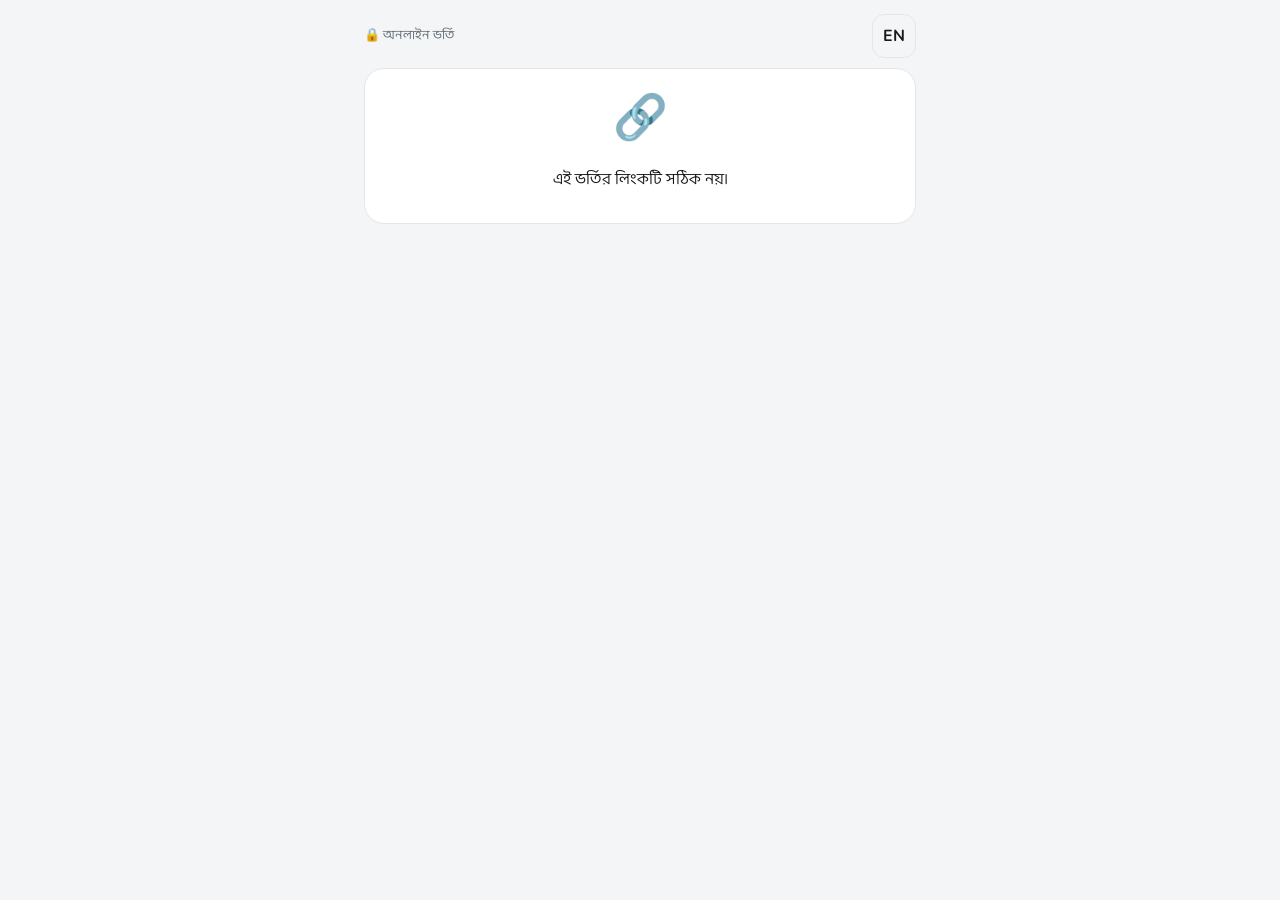
<file: enroll.html>
<!DOCTYPE html>
<html lang="bn">
<head>
<meta charset="utf-8">
<meta name="viewport" content="width=device-width,initial-scale=1">
<meta name="theme-color" content="#0f8b8d">
<title>ভর্তি · Admission</title>
<link rel="icon" href="icon.svg" type="image/svg+xml">
<link rel="stylesheet" href="https://fonts.googleapis.com/css2?family=Hind+Siliguri:wght@400;500;600;700&family=Noto+Sans+Bengali:wght@400;500;600;700&family=Baloo+Da+2:wght@400;500;600;700;800&family=Poppins:wght@400;500;600;700&family=Inter:wght@400;500;600;700&family=Nunito:wght@400;600;700;800&display=swap">
<link rel="stylesheet" href="css/app.css">
</head>
<body>
<div id="root"></div>
<div class="sheet" id="sheet" hidden><div class="sbox" id="sbox"></div></div>
<div id="toast" role="status" aria-live="polite"></div>
<script type="module" src="js/enroll.js"></script>
</body>
</html>
</file>
<file: css/app.css>
/* Student Management · কোচিং ব্যবস্থাপনা
   Phone first; sidebar layout from 900px. Light / dark via light-dark() + data-theme on <html>.
   --ac: accent text colour (adapts to dark), --hero: deep accent for filled areas. */
:root{color-scheme:light dark;--bg:light-dark(#f3f5f7,#0f1214);--card:light-dark(#fff,#181c20);--ink:light-dark(#15191d,#ebeff2);--mut:light-dark(#5f6970,#9ba6ad);--line:light-dark(#e3e7eb,#2b3136);--ac:#0f8b8d;--hero:#0f8b8d;--ok:light-dark(#16a34a,#4ade80);--bad:light-dark(#dc2626,#f87171);--warn:light-dark(#d97706,#fbbf24);--en:'Nunito';--bn:'Baloo Da 2'}
:root[data-theme=light]{color-scheme:light}:root[data-theme=dark]{color-scheme:dark}
*{box-sizing:border-box;min-width:0;-webkit-tap-highlight-color:transparent}
body{margin:0;background:var(--bg);color:var(--ink);font:16px/1.5 var(--en),var(--bn),system-ui,sans-serif;overflow-x:clip}
button,input,select,textarea{font:inherit;color:inherit}
a{color:var(--ac)}
h2{font-size:26px;margin:2px 0 12px;line-height:1.15}
h3{font-size:18px;margin:0 0 10px;line-height:1.25;display:flex;align-items:center;gap:6px;flex-wrap:wrap}
h3 svg,.pill svg,.banner svg{width:18px;height:18px;fill:none;stroke:currentColor;stroke-width:2;stroke-linecap:round;stroke-linejoin:round}
.mut{color:var(--mut)}.sm{font-size:13px}.grow{flex:1}
code{overflow-wrap:anywhere;font-size:13px}

/* ---------- layout ---------- */
header.top{position:sticky;top:0;z-index:5;display:flex;align-items:center;gap:8px;padding:10px 16px;padding-top:max(10px,env(safe-area-inset-top));background:var(--card);border-bottom:1px solid var(--line)}
header.top h1{font-size:17px;margin:0;line-height:1.15;flex:1;overflow:hidden;text-overflow:ellipsis;white-space:nowrap}
header.top small{display:block;font-size:13px;color:var(--mut);font-weight:500}
.logo{width:40px;height:40px;border-radius:12px;background:var(--hero);color:#fff;display:grid;place-items:center;font-weight:800;font-size:18px;flex:none}
.logo.big{width:64px;height:64px;font-size:30px;border-radius:18px}
.clogo{width:64px;height:64px;border-radius:16px;object-fit:contain;background:#fff;border:1px solid var(--line);flex:none}
.clogo.sm{width:40px;height:40px;border-radius:12px}
.hb{display:inline-grid;place-items:center;background:var(--bg);border:1px solid var(--line);border-radius:12px;min-width:44px;height:44px;padding:0 10px;cursor:pointer;font-weight:700;color:var(--ink);text-decoration:none}
.hb svg{width:22px;height:22px;fill:none;stroke:currentColor;stroke-width:2}
main{padding:14px 14px 110px;max-width:1120px;margin:0 auto}
main.narrow{max-width:760px;padding-bottom:40px}
nav.nav{position:fixed;bottom:0;left:0;right:0;z-index:6;display:grid;grid-template-columns:repeat(5,1fr);align-items:end;background:var(--card);border-top:1px solid var(--line);padding:0 4px env(safe-area-inset-bottom)}
nav.nav a{display:flex;flex-direction:column;align-items:center;gap:1px;padding:8px 2px 6px;font-size:13px;color:var(--mut);text-decoration:none;min-height:58px;font-weight:600}
nav.nav a.on{color:var(--ac)}
nav.nav svg{width:24px;height:24px;fill:none;stroke:currentColor;stroke-width:2;stroke-linecap:round;stroke-linejoin:round}
.navplus{justify-self:center;width:62px;height:62px;margin:-22px 0 8px;border-radius:50%;border:4px solid var(--card);background:var(--hero);color:#fff;font-size:34px;line-height:1;cursor:pointer;box-shadow:0 6px 16px color-mix(in srgb,var(--hero) 45%,transparent)}
.navplus b{display:none}
@media(min-width:900px){
  #root.app{display:grid;grid-template-columns:230px minmax(0,1fr);grid-template-rows:auto 1fr;min-height:100vh}
  #root.app header.top{grid-column:1/3}
  #root.app nav.nav{position:sticky;top:66px;align-self:start;display:flex;flex-direction:column;align-items:stretch;border:0;background:none;padding:16px 10px}
  #root.app nav.nav a{flex-direction:row;gap:12px;font-size:16px;padding:10px 14px;border-radius:14px;min-height:46px}
  #root.app nav.nav a.on{background:color-mix(in srgb,var(--ac) 13%,transparent)}
  .navplus{order:-1;width:auto;height:50px;margin:0 0 10px;border-radius:14px;border:0;font-size:22px;display:flex;align-items:center;justify-content:center;gap:8px}
  .navplus b{display:inline;font-size:16px}
  #root.app main{padding:22px 24px 48px;margin:0;width:100%}
  .cols{display:grid;grid-template-columns:minmax(0,1fr) minmax(0,1fr);gap:16px;align-items:start}
  #root.app nav.nav a.desk{display:flex}
  .mob{display:none!important}
  #root.app nav.nav a .dot{position:static;margin-left:auto}
}

/* ---------- auth & status ---------- */
.authwrap{min-height:100vh;display:flex;flex-direction:column;align-items:center;justify-content:center;padding:16px;background:radial-gradient(circle at 20% 0%,color-mix(in srgb,var(--hero) 22%,transparent),transparent 55%),var(--bg)}
.authtop{width:100%;max-width:440px;display:flex;justify-content:flex-end;margin-bottom:8px}
.authcard{width:100%;max-width:440px;background:var(--card);border:1px solid var(--line);border-radius:24px;padding:22px 18px}
.authcard.center{text-align:center}
.authcard .e{font-size:48px}
.authcard .clogo{margin:8px auto 0;display:block}
.brand{text-align:center;margin-bottom:12px}.brand .logo{margin:0 auto 8px}.brand h1{margin:0;font-size:24px}.brand p{margin:2px 0 0}
.splash{min-height:100vh;display:grid;place-items:center;align-content:center;gap:16px}

/* ---------- cards & rows ---------- */
.card{background:var(--card);border:1px solid var(--line);border-radius:20px;padding:16px;margin-bottom:14px}
.card.list{padding:4px 16px}
.card.soon{display:flex;gap:10px;align-items:center;border-style:dashed}
.startcard{display:block;width:100%;text-align:left;font-size:17px;cursor:pointer;background:color-mix(in srgb,var(--ac) 10%,var(--card))}
.hero{position:relative;overflow:hidden;background:var(--hero);color:#fff;border-radius:22px;padding:18px;margin-bottom:14px}
.hero::before,.hero::after{content:'';position:absolute;border-radius:50%;background:rgba(255,255,255,.1);pointer-events:none}
.hero::before{width:180px;height:180px;right:-50px;top:-70px}.hero::after{width:110px;height:110px;right:70px;bottom:-60px}
.hero>*{position:relative;z-index:1}
.hero .mut{color:rgba(255,255,255,.85)}
.hero h2{margin:0 0 2px;font-size:clamp(24px,6vw,32px)}
.trio{display:grid;grid-template-columns:repeat(3,minmax(0,1fr));gap:8px;margin-top:14px}
.trio div{background:rgba(255,255,255,.16);border-radius:14px;padding:10px;text-align:center}
.trio b{display:block;font-size:20px;line-height:1.2;white-space:nowrap}
.trio span{font-size:12px;opacity:.9}
.schedrow{display:flex;justify-content:space-between;gap:10px;padding:6px 0;border-top:1px solid rgba(255,255,255,.18)}
.badge{display:inline-block;background:rgba(255,255,255,.22);border-radius:99px;padding:2px 10px;font-size:13px;font-weight:700;margin-top:4px}
.qgrid{display:grid;grid-template-columns:repeat(2,minmax(0,1fr));gap:10px;margin-bottom:14px}
@media(min-width:700px){.qgrid{grid-template-columns:repeat(4,minmax(0,1fr))}}
.qt{--h:160;border:0;border-radius:20px;padding:14px;min-height:100px;text-align:left;display:flex;flex-direction:column;justify-content:space-between;gap:8px;font-weight:700;font-size:16px;cursor:pointer;line-height:1.2;background:light-dark(hsl(var(--h) 85% 93%),hsl(var(--h) 30% 19%));color:light-dark(hsl(var(--h) 65% 24%),hsl(var(--h) 80% 84%));transition:transform .12s}
.qt svg{width:30px;height:30px;fill:none;stroke:currentColor;stroke-width:2;stroke-linecap:round;stroke-linejoin:round}
.qt:active,.btn:active,.check:active{transform:scale(.97)}
.row{display:flex;align-items:center;gap:12px;padding:12px 0;border-bottom:1px solid var(--line)}
.row:last-child{border-bottom:0}
.row.tight{padding:6px 0}
.click{cursor:pointer}
.chev{font-size:24px;color:var(--mut)}
.kv{display:flex;justify-content:space-between;gap:12px;padding:8px 0;border-bottom:1px solid var(--line)}.kv:last-child{border-bottom:0}
.kv span{color:var(--mut)}.kv b{text-align:right}
.av{--h:200;width:44px;height:44px;border-radius:50%;display:inline-grid;place-items:center;font-weight:800;flex:none;font-size:15px;background:light-dark(hsl(var(--h) 80% 88%),hsl(var(--h) 35% 27%));color:light-dark(hsl(var(--h) 60% 27%),hsl(var(--h) 85% 86%))}
.av.big{width:64px;height:64px;font-size:22px}
.pill{display:inline-flex;align-items:center;gap:4px;padding:2px 10px;border-radius:99px;font-size:13px;font-weight:700;white-space:nowrap;background:color-mix(in srgb,var(--ink) 8%,transparent)}
.pill.ok{background:color-mix(in srgb,var(--ok) 15%,transparent);color:var(--ok)}
.pill.due{background:color-mix(in srgb,var(--bad) 14%,transparent);color:var(--bad)}
.subj{display:inline-block;font-size:13px;padding:2px 9px;border-radius:9px;margin:2px 4px 2px 0;font-weight:700;background:color-mix(in srgb,var(--ac) 13%,transparent);color:var(--ac);white-space:nowrap}
.subj.xs{font-size:12px;padding:1px 7px}
.feegrid{display:grid;grid-template-columns:repeat(auto-fill,minmax(120px,1fr));gap:8px;margin-top:10px}
.feegrid div{background:var(--bg);border-radius:14px;padding:8px 10px;display:flex;flex-direction:column}
.feegrid b{font-size:17px}.feegrid small{font-weight:500;color:var(--mut)}
.banner{display:flex;align-items:center;gap:8px;flex-wrap:wrap;background:color-mix(in srgb,var(--warn) 16%,var(--card));color:light-dark(#92400e,#fcd34d);border-radius:14px;padding:8px 12px;margin-bottom:12px;font-weight:700}
.banner .btn{margin-left:auto}
.empty{text-align:center;padding:22px 8px;color:var(--mut)}
.empty .e{font-size:42px;line-height:1}

/* ---------- controls ---------- */
.btn{display:inline-flex;align-items:center;justify-content:center;gap:6px;min-height:44px;padding:0 16px;border-radius:14px;border:1px solid var(--line);background:var(--card);cursor:pointer;font-weight:700;text-decoration:none;color:var(--ink);white-space:nowrap;transition:transform .12s}
.btn svg{width:18px;height:18px;fill:none;stroke:currentColor;stroke-width:2}
.btn.pri{background:var(--hero);border-color:var(--hero);color:#fff}
.btn.wa{background:#1fa855;border-color:#1fa855;color:#fff}
.btn.sm{min-height:38px;padding:0 12px;font-size:14px}
.btn.wide{width:100%;margin-top:12px}
.btn.huge{min-height:56px;font-size:18px;border-radius:18px}
.btn.ghost{background:none;border-color:transparent;color:var(--mut)}
.btn.danger{color:var(--bad)}
.btn.dangerfill{background:var(--bad);border-color:var(--bad);color:#fff}
.btn:disabled{opacity:.7;cursor:wait}
.linkbtn{background:none;border:0;color:var(--ac);font-weight:700;cursor:pointer;padding:0;text-decoration:underline}
.ib{width:44px;height:44px;border-radius:14px;border:1px solid var(--line);background:var(--card);cursor:pointer;font-size:20px;flex:none;color:var(--ink)}
.bar{display:flex;gap:8px;flex-wrap:wrap;align-items:center;margin-bottom:12px}
.bar.end{justify-content:flex-end}
.chips{display:flex;gap:8px;overflow-x:auto;padding:2px 0 6px;margin-bottom:8px;scrollbar-width:none}
.chips.wrap{flex-wrap:wrap;overflow:visible}
.chip{display:inline-flex;align-items:center;gap:6px;flex:none;border:1.5px solid var(--line);background:var(--card);border-radius:99px;padding:8px 15px;cursor:pointer;font-size:15px;font-weight:600;white-space:nowrap;min-height:42px;color:var(--ink)}
.chip.on{background:var(--hero);border-color:var(--hero);color:#fff}
.chip svg{width:18px;height:18px;fill:none;stroke:currentColor;stroke-width:2}
.ghostchip{cursor:default;border-style:dashed;color:var(--mut)}
input,select,textarea{width:100%;min-height:48px;padding:10px 14px;border:1.5px solid var(--line);border-radius:14px;background:var(--bg);font-size:16px}
input:focus,select:focus,textarea:focus,button:focus-visible,a:focus-visible{outline:2.5px solid var(--ac);outline-offset:1px}
label,.lab{display:block;font-size:14px;color:var(--mut);margin-top:12px;font-weight:600}
label>input,label>select,label>textarea{margin-top:4px;color:var(--ink);font-weight:400}
.row2{display:grid;grid-template-columns:minmax(0,1fr) minmax(0,1fr);gap:10px}
@media(max-width:420px){.row2{grid-template-columns:minmax(0,1fr)}}
.tabs{display:grid;grid-template-columns:repeat(3,minmax(0,1fr));background:color-mix(in srgb,var(--ink) 6%,transparent);border-radius:16px;padding:4px;gap:4px;margin-bottom:12px}
.tabs.two{grid-template-columns:repeat(2,minmax(0,1fr))}
.tabs button{min-height:44px;border:0;border-radius:12px;background:none;font-weight:700;cursor:pointer;color:var(--mut)}
.tabs button.on{background:var(--card);color:var(--ink);box-shadow:0 1px 4px rgba(0,0,0,.12)}
.switch{display:flex;align-items:center;gap:12px;cursor:pointer;color:var(--ink);font-size:16px;margin-top:16px}
.switch input{position:absolute;opacity:0;width:1px;height:1px}
.switch span{width:50px;height:30px;border-radius:99px;background:var(--line);position:relative;flex:none;transition:background .15s}
.switch span::after{content:'';position:absolute;top:3px;left:3px;width:24px;height:24px;border-radius:50%;background:#fff;transition:transform .15s;box-shadow:0 1px 3px rgba(0,0,0,.3)}
.switch input:checked+span{background:var(--hero)}.switch input:checked+span::after{transform:translateX(20px)}
.switch input:focus-visible+span{outline:2.5px solid var(--ac);outline-offset:2px}
.slot{border:1.5px solid var(--line);border-radius:16px;padding:10px;margin-top:8px}
.slotrow{display:flex;gap:8px}
.days{display:grid;grid-template-columns:repeat(7,minmax(0,1fr));gap:4px;margin-bottom:8px}
.dchip{min-height:44px;border-radius:12px;border:1.5px solid var(--line);background:var(--bg);cursor:pointer;font-size:14px;font-weight:600;padding:0 2px}
.dchip.on{background:var(--hero);color:#fff;border-color:var(--hero)}
.timebtn.set{border-color:var(--ac);color:var(--ac)}
.tp{background:var(--bg);border-radius:14px;padding:10px;margin-top:8px}
.tplab{font-size:13px;color:var(--mut);font-weight:700;margin:4px 0}
.tpgrid{display:grid;grid-template-columns:repeat(6,minmax(0,1fr));gap:6px}
.tpgrid.four{grid-template-columns:repeat(4,minmax(0,1fr))}.tpgrid.two{grid-template-columns:repeat(2,minmax(0,1fr))}
.tpb{min-height:44px;border-radius:12px;border:1.5px solid var(--line);background:var(--card);font-weight:700;font-size:16px;cursor:pointer}
.tpb.big{min-height:50px}
.tpb.on{background:var(--hero);border-color:var(--hero);color:#fff}
.checks{display:grid;gap:8px;margin-top:6px}
.check{display:flex;align-items:center;gap:12px;text-align:left;border:1.5px solid var(--line);background:var(--card);border-radius:14px;padding:10px 12px;cursor:pointer;min-height:56px}
.check i{width:26px;height:26px;border-radius:8px;border:2px solid var(--line);display:grid;place-items:center;font-style:normal;font-weight:800;flex:none}
.check.on{border-color:var(--ac);background:color-mix(in srgb,var(--ac) 8%,var(--card))}
.check.on i{background:var(--hero);border-color:var(--hero);color:#fff}
.check span{display:flex;flex-direction:column;line-height:1.25}.check small{color:var(--mut)}
.feetable{display:grid;gap:6px;margin-top:6px}
.feetable .fh,.feetable .fr{display:grid;grid-template-columns:minmax(0,1.1fr) minmax(0,1fr) minmax(0,1fr);gap:8px;align-items:center}
.feetable .fh{font-size:13px;color:var(--mut);font-weight:700}
.sw{display:grid;grid-template-columns:repeat(5,minmax(0,1fr));gap:8px;margin-top:6px}
.sw button{height:48px;border-radius:14px;border:3px solid transparent;cursor:pointer;color:#fff;font-weight:800;font-size:18px}
.sw button.on{border-color:var(--ink)}
.opt{display:flex;gap:8px;flex-wrap:wrap;margin-top:6px}
.opt button{flex:1 1 28%;min-height:56px;border-radius:14px;border:1.5px solid var(--line);background:var(--bg);cursor:pointer;padding:6px;font-size:16px;line-height:1.25}
.opt button small{font-size:12px;color:var(--mut)}
.opt button.on{border:2.5px solid var(--ac);background:color-mix(in srgb,var(--ac) 10%,transparent)}
.linkbox{display:flex;gap:8px;align-items:center;background:var(--bg);border-radius:14px;padding:8px 10px}
.linkbox code{flex:1}
.slugrow{display:flex;align-items:center;gap:6px;margin-top:10px}
.slugrow input{flex:1}
.info{background:var(--bg);border-radius:14px;padding:10px 14px;margin-top:10px;font-size:15px}
.info.bad{background:color-mix(in srgb,var(--bad) 10%,transparent);color:var(--bad)}
.info.good{background:color-mix(in srgb,var(--ok) 12%,transparent);color:var(--ok)}

/* ---------- sheet, dialog, toast ---------- */
.sheet{position:fixed;inset:0;z-index:20;background:rgba(0,0,0,.45);display:flex;align-items:flex-end;justify-content:center}
.sheet[hidden],.dialog[hidden]{display:none}
.sbox{background:var(--card);width:100%;max-width:580px;max-height:92vh;overflow:auto;border-radius:24px 24px 0 0;padding:10px 16px calc(28px + env(safe-area-inset-bottom));animation:up .22s ease-out}
.sbox::before{content:'';display:block;width:44px;height:5px;border-radius:9px;background:var(--line);margin:0 auto 10px}
@keyframes up{from{transform:translateY(40px);opacity:.4}}
@media(min-width:700px){.sheet{align-items:center}.sbox{border-radius:24px}.sbox::before{display:none}}
.shead{display:flex;align-items:center;justify-content:space-between;gap:10px;margin-bottom:4px}.shead h3{margin:0}
.dialog{position:fixed;inset:0;z-index:35;background:rgba(0,0,0,.5);display:grid;place-items:center;padding:16px}
.dbox{background:var(--card);border-radius:20px;padding:18px;max-width:380px;width:100%}
.dbox p{margin:0 0 16px;font-size:17px}
#toast{position:fixed;left:50%;bottom:104px;transform:translateX(-50%);background:var(--ink);color:var(--bg);padding:12px 18px;border-radius:14px;z-index:40;opacity:0;transition:opacity .2s;pointer-events:none;max-width:90vw;font-weight:600;text-align:center}
#toast.show{opacity:1}
.spin{display:inline-block;width:22px;height:22px;border-radius:50%;border:3px solid color-mix(in srgb,currentColor 25%,transparent);border-top-color:currentColor;animation:rot .7s linear infinite}
@keyframes rot{to{transform:rotate(360deg)}}
@media(prefers-reduced-motion:reduce){*{animation:none!important;transition:none!important}}

/* ---------- v1 additions ---------- */
nav.nav a.desk{display:none}
.hb .dot,.qt .dot,nav.nav a .dot{position:absolute;top:-4px;right:-4px;min-width:20px;height:20px;border-radius:10px;background:var(--bad);color:#fff;font-size:12px;display:grid;place-items:center;padding:0 5px;font-weight:800;line-height:1}
nav.nav a .dot{top:2px;right:calc(50% - 24px)}
.qt{position:relative}.qt .dot{top:10px;right:10px}
.hb{position:relative}
svg.i{width:22px;height:22px;fill:none;stroke:currentColor;stroke-width:2;stroke-linecap:round;stroke-linejoin:round;flex:none}
.qt svg.i{width:28px;height:28px}
.sheetgrid{margin-top:8px;grid-template-columns:repeat(2,minmax(0,1fr))!important}
.herorow{display:flex;align-items:center;gap:16px;margin-top:14px}
.ring{flex:none}
.big{font-size:clamp(26px,7vw,36px);font-weight:800;line-height:1.1;white-space:nowrap}
.time{font-weight:800;font-size:16px;min-width:88px;white-space:nowrap;color:var(--ac)}
.av.xs{width:30px;height:30px;font-size:12px;border:2px solid var(--card);margin-left:-8px}.av.xs:first-child{margin-left:0}
.pill.soon{background:color-mix(in srgb,var(--warn) 18%,transparent);color:var(--warn)}
.pill.ac{background:color-mix(in srgb,var(--ac) 14%,transparent);color:var(--ac)}
.meter{height:10px;border-radius:9px;background:var(--line);overflow:hidden}.meter i{display:block;height:100%;background:var(--ok);border-radius:9px}
.meter.ac i{background:var(--ac)}
.who{display:flex;align-items:center;gap:12px;padding:10px;background:var(--bg);border-radius:18px;margin-top:6px}
.amtbox{display:flex;align-items:center;gap:6px;background:var(--bg);border:1.5px solid var(--line);border-radius:18px;padding:4px 16px;margin-top:6px}
.amtbox span{font-size:30px;font-weight:800;color:var(--ac)}
.amtbox input{border:0;background:none;font-size:34px;font-weight:800;padding:0;min-height:60px;outline:none}
.done{text-align:center;padding:10px 0}
.bigcheck{width:92px;height:92px;margin:6px auto 12px;border-radius:50%;background:var(--ok);color:#fff;display:grid;place-items:center;font-size:50px;font-weight:800;animation:pop .4s cubic-bezier(.3,1.6,.5,1)}
@keyframes pop{from{transform:scale(.3);opacity:0}}
.msg{background:var(--bg);border-radius:12px;padding:8px 10px;margin-top:6px;font-size:14px;white-space:pre-wrap}
/* calendar cells */
.cd.p{background:var(--ok);color:#fff}.cd.a{background:color-mix(in srgb,var(--bad) 20%,transparent);color:var(--bad)}
.cd .tk{position:absolute;top:1px;right:4px;font-size:12px;font-style:normal;font-weight:800;color:var(--warn)}.cd.p .tk{color:#fff}
/* attendance */
.strip{display:flex;gap:6px;overflow-x:auto;padding:2px 2px 8px;margin-bottom:6px;scrollbar-width:none}
.dday{flex:none;width:54px;border:1.5px solid var(--line);border-radius:16px;background:var(--card);padding:6px 0 5px;display:flex;flex-direction:column;align-items:center;cursor:pointer;line-height:1.2;color:var(--ink)}
.dday small{font-size:12px;color:var(--mut)}.dday b{font-size:19px}
.dday.sel{background:var(--hero);color:#fff;border-color:var(--hero)}.dday.sel small{color:rgba(255,255,255,.85)}
.dt{width:7px;height:7px;border-radius:50%;margin-top:3px}.dt.h{background:var(--ok)}.dt.m{background:var(--warn)}
.dday.sel .dt.h,.dday.sel .dt.m{background:#fff}
.tiles{display:grid;grid-template-columns:repeat(3,minmax(0,1fr));gap:10px;margin-top:12px}
@media(min-width:520px){.tiles{grid-template-columns:repeat(4,minmax(0,1fr))}}
.tile{position:relative;border:2px solid var(--ok);border-radius:18px;padding:14px 6px 10px;background:color-mix(in srgb,var(--ok) 8%,var(--card));display:flex;flex-direction:column;align-items:center;gap:4px;cursor:pointer;line-height:1.2;text-align:center;color:var(--ink)}
.tile:disabled{cursor:default}
.tile .tn{font-weight:700;font-size:15px}
.tile .mark{position:absolute;top:6px;right:6px;width:24px;height:24px;border-radius:50%;background:var(--ok);color:#fff;font-size:14px;display:grid;place-items:center;font-style:normal;font-weight:800}
.tile.off{border-color:color-mix(in srgb,var(--bad) 55%,transparent);background:var(--card);opacity:.7}
.tile.off .av{filter:grayscale(1)}.tile.off .mark{background:var(--bad)}
.tile:active{transform:scale(.97)}
/* exams */
.podium{display:grid;grid-template-columns:repeat(3,minmax(0,1fr));align-items:end;gap:8px;text-align:center}
.pod{display:flex;flex-direction:column;align-items:center;gap:4px}
.pod .blk{width:100%;border-radius:14px 14px 4px 4px;display:grid;place-items:center;font-weight:800;font-size:20px;color:#fff}
.mk{width:76px;text-align:center;font-size:18px;font-weight:800;padding:6px;flex:none}
.abs{min-height:44px;border-radius:12px;border:1.5px solid var(--line);background:var(--bg);cursor:pointer;font-weight:700;font-size:13px;padding:0 8px;flex:none}
.abs.on{background:var(--bad);border-color:var(--bad);color:#fff}
.grade{display:inline-grid;place-items:center;min-width:40px;height:30px;border-radius:9px;font-weight:800;font-size:15px;padding:0 6px}
.g-Ap{background:#16a34a;color:#fff}.g-A{background:#22c55e;color:#fff}.g-Am{background:#84cc16;color:#1a2e05}.g-B{background:#eab308;color:#422006}.g-C{background:#f59e0b;color:#451a03}.g-D{background:#fb923c;color:#431407}.g-F{background:var(--bad);color:#fff}
/* in-app date / time picker */
.df{margin-top:4px}
.dfbtn{width:100%;min-height:48px;display:flex;align-items:center;gap:8px;padding:10px 14px;border:1.5px solid var(--line);border-radius:14px;background:var(--bg);font-size:16px;cursor:pointer;text-align:left;color:var(--ink)}
.dfbtn span{flex:1}.dfbtn b{font-size:12px;color:var(--mut)}
.dfbtn.open,.dfbtn.set{border-color:var(--ac)}
.dp{background:var(--bg);border-radius:14px;padding:10px;margin-top:6px}
.dp .calhead{gap:4px}.dp .calhead b{flex:1;text-align:center}
.dp .ib{width:40px;height:40px}
.cd.pick{cursor:pointer;border:1.5px solid transparent;background:var(--card);color:var(--ink)}
.cd.sel{background:var(--hero);color:#fff;outline:none}
.switch.small{font-size:15px;margin-top:10px}
.switch.small span{width:44px;height:26px}.switch.small span::after{width:20px;height:20px}.switch.small input:checked+span::after{transform:translateX(18px)}
/* confetti */
.confetti{position:fixed;inset:0;pointer-events:none;z-index:45;overflow:hidden}
.confetti i{position:absolute;top:-14px;width:9px;height:13px;border-radius:3px;animation:fall 1.7s ease-in forwards}
@keyframes fall{to{transform:translate(var(--x),105vh) rotate(var(--r))}}
/* public admission page */
main.pub{max-width:580px;margin:0 auto;padding:14px 14px 40px}
.top2{display:flex;justify-content:space-between;align-items:center;margin-bottom:10px}
.pubhero{text-align:center}.pubhero h1{margin:6px 0 2px;font-size:clamp(24px,7vw,30px);line-height:1.15}
.pubhero .logo,.pubhero .clogo{margin:0 auto 6px;display:block}.pubhero .logo{display:grid;background:#fff;color:var(--hero)}
.clogo.big{width:76px;height:76px;border-radius:22px}
.btn.white{background:#fff;color:#0b3d3e;border:0;margin-top:14px}
.card.center{text-align:center}.card.center .e{font-size:44px}
.course{background:var(--card);border:1px solid var(--line);border-radius:20px;padding:16px;margin-top:12px}
.course h3{margin:0 0 4px}
.course.isfull{opacity:.85}
.course .note{background:color-mix(in srgb,var(--ac) 10%,transparent);border-radius:12px;padding:6px 10px;font-size:14px;margin-top:6px}
.course .sec{font-size:13px;font-weight:800;color:var(--mut);margin:12px 0 4px}
.subjrow{display:flex;align-items:center;gap:10px;padding:8px 0;border-bottom:1px dashed var(--line);flex-wrap:wrap}
.subjrow:last-of-type{border-bottom:0}.subjrow span:not(.pill){flex:1;text-align:right;color:var(--mut);font-size:14px}
.subjrow.full b{text-decoration:line-through;text-decoration-color:color-mix(in srgb,var(--bad) 60%,transparent)}
table.fees{width:100%;border-collapse:collapse;font-size:15px}
table.fees th{font-size:13px;color:var(--mut);font-weight:700;text-align:right;padding:6px 4px;border-bottom:1px solid var(--line)}
table.fees td{padding:8px 4px;border-bottom:1px solid var(--line);text-align:right;white-space:nowrap;font-weight:800}
table.fees th:first-child,table.fees td:first-child{text-align:left;font-weight:600}
table.fees tr:last-child td{border-bottom:0}
.slip{background:var(--bg);border-radius:16px;padding:12px 14px;text-align:left;margin-top:12px}
.slip div{display:flex;justify-content:space-between;gap:12px;padding:4px 0}.slip div span{color:var(--mut)}.slip p{margin:6px 0 0;white-space:pre-wrap}
.req{color:var(--bad)}
input.err,textarea.err{border-color:var(--bad)}
/* month calendars (profile attendance, date picker) */
.calhead{display:flex;align-items:center;justify-content:space-between;gap:6px;margin-bottom:8px}
.cal{display:grid;grid-template-columns:repeat(7,minmax(0,1fr));gap:5px}
.cw{text-align:center;font-size:13px;color:var(--mut);font-weight:700}
.cd{position:relative;aspect-ratio:1/1;border:0;border-radius:12px;background:var(--bg);display:flex;flex-direction:column;align-items:center;justify-content:center;font-size:15px;font-weight:600;padding:0;color:var(--ink)}
.dp .cd{aspect-ratio:auto;min-height:40px}
.cd.today span{text-decoration:underline;text-underline-offset:3px}
.legend{display:flex;flex-wrap:wrap;gap:12px;font-size:13px;color:var(--mut);margin-top:10px}
.legend i{display:inline-block;width:12px;height:12px;border-radius:4px;vertical-align:-1px;margin-right:4px}
</file>
